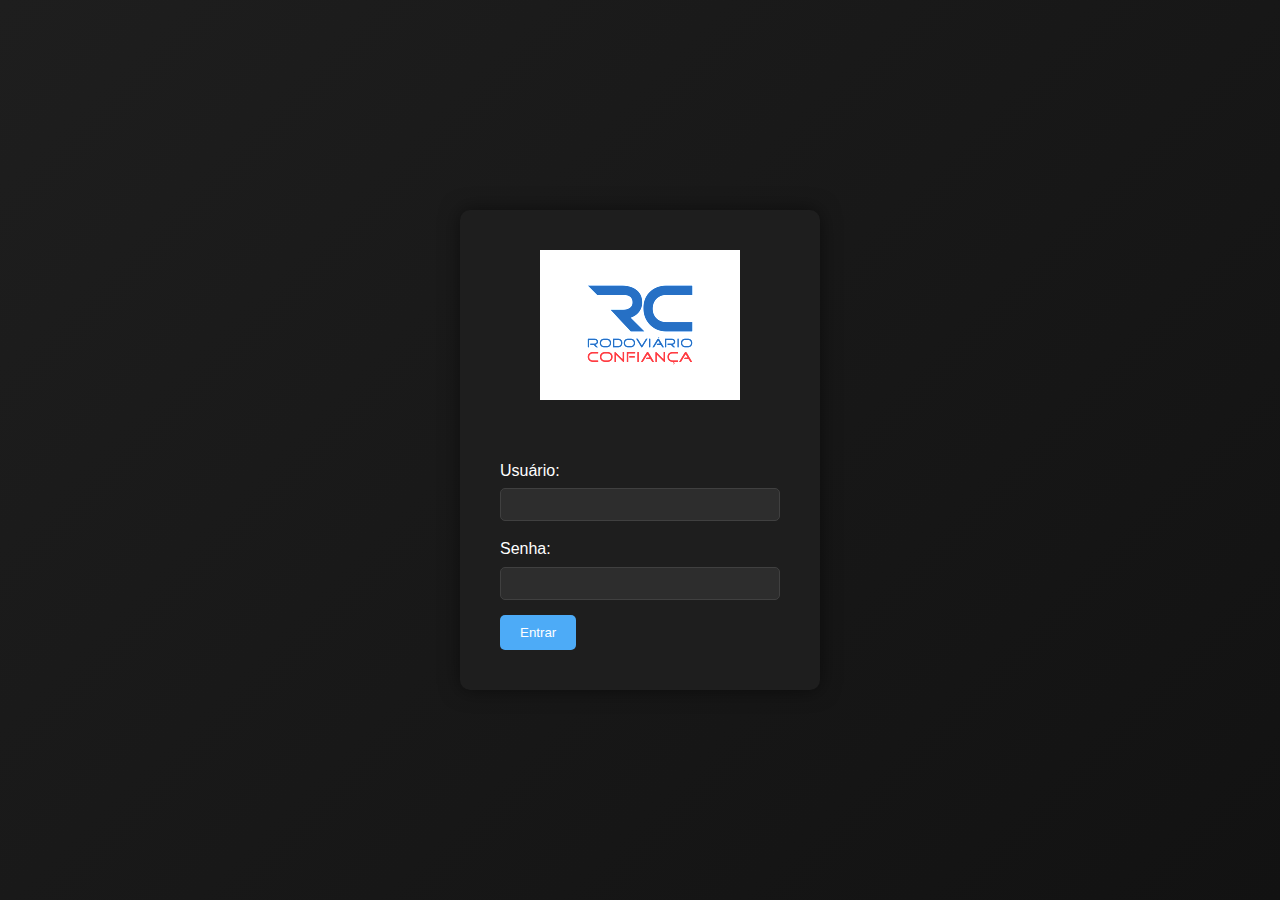
<file: login.html>
<!DOCTYPE html>
<html lang="pt-BR">
<head>
    <meta charset="UTF-8">
    <meta name="viewport" content="width=device-width, initial-scale=1.0">
    <title>Login - Rodoviário Confiança</title>
    <link rel="stylesheet" href="styles.css">
</head>
<body class="login-page">
    <div class="login-container">
        <div class="login-box">
            <div class="logo-container">
                <img src="assets/images/logo-rc.png" alt="Rodoviário Confiança" class="logo-img">
            </div>
            <form id="loginForm">
                <div class="form-group">
                    <label for="username">Usuário:</label>
                    <input type="text" id="username" required>
                </div>
                <div class="form-group">
                    <label for="password">Senha:</label>
                    <input type="password" id="password" required>
                </div>
                <button type="submit" class="btn-primary">Entrar</button>
            </form>
        </div>
    </div>
    <script src="login.js"></script>
</body>
</html>
</file>
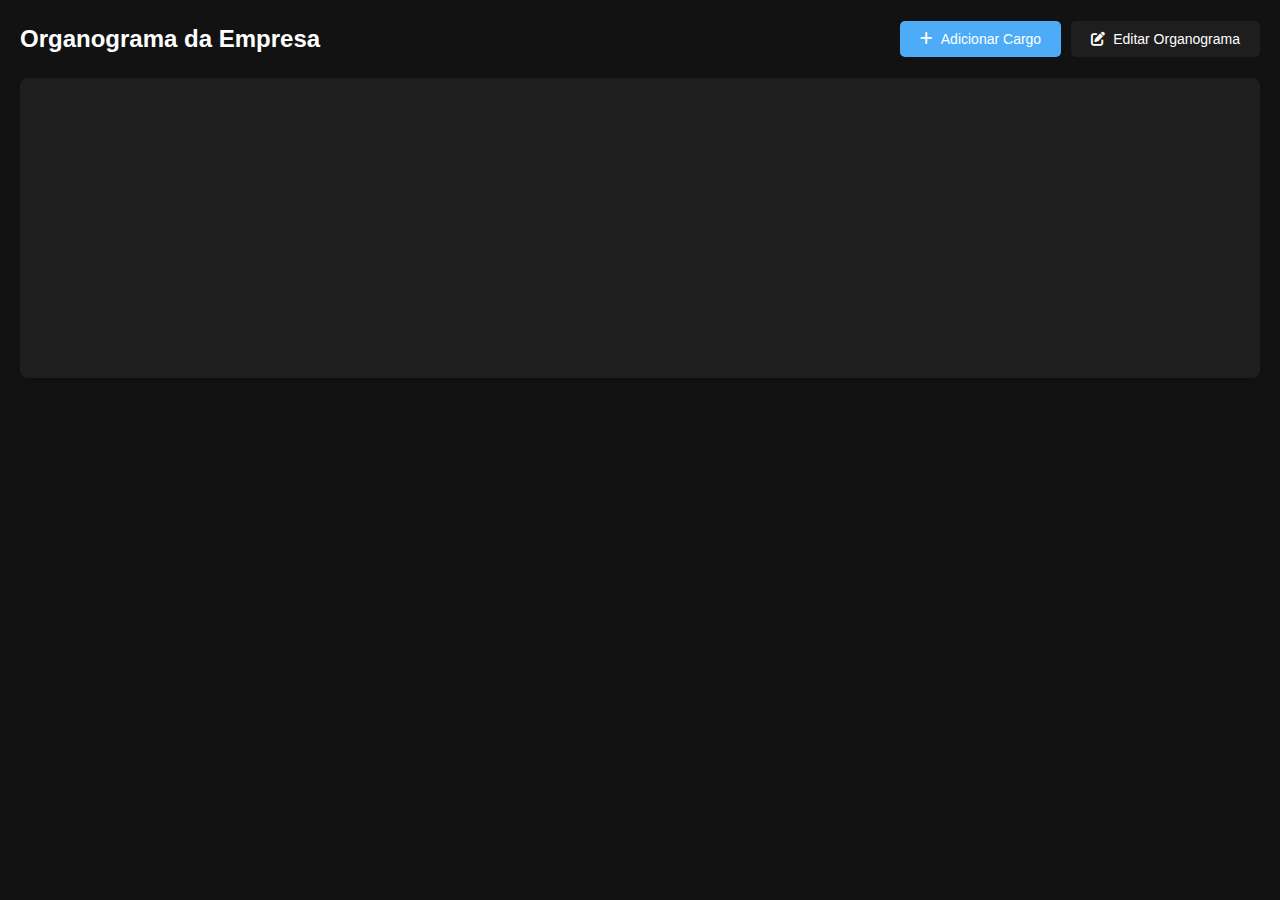
<file: organograma.html>
<!DOCTYPE html>
<html lang="pt-BR">
<head>
    <meta charset="UTF-8">
    <meta name="viewport" content="width=device-width, initial-scale=1.0">
    <title>Organograma</title>
    <link rel="stylesheet" href="styles.css">
    <link rel="stylesheet" href="https://cdnjs.cloudflare.com/ajax/libs/font-awesome/6.0.0/css/all.min.css">
</head>
<body>
    <div class="organograma">
        <div class="organograma-header">
            <h2>Organograma da Empresa</h2>
            <div class="organograma-actions">
                <button class="btn-adicionar" onclick="organograma.abrirModalCargo()">
                    <i class="fas fa-plus"></i> Adicionar Cargo
                </button>
                <button class="btn-editar" onclick="organograma.ativarModoEdicao()">
                    <i class="fas fa-edit"></i> Editar Organograma
                </button>
            </div>
        </div>

        <div class="organograma-container">
            <div class="nivel-1">
                <!-- Os cargos serão adicionados aqui dinamicamente -->
            </div>
        </div>
    </div>

    <!-- Modal de Cargo -->
    <div class="modal-cargo">
        <div class="modal-content">
            <div class="modal-header">
                <h3>Adicionar Cargo</h3>
                <button class="btn-close" onclick="organograma.fecharModalCargo()">
                    <i class="fas fa-times"></i>
                </button>
            </div>
            <form id="formCargo" onsubmit="organograma.salvarCargo(event)">
                <div class="form-group">
                    <label for="nome">Nome</label>
                    <input type="text" id="nome" name="nome" required>
                </div>
                <div class="form-group">
                    <label for="cargo">Cargo</label>
                    <input type="text" id="cargo" name="cargo" required>
                </div>
                <div class="form-group">
                    <label for="email">E-mail</label>
                    <input type="email" id="email" name="email" required>
                </div>
                <div class="modal-actions">
                    <button type="button" class="btn-cancelar" onclick="organograma.fecharModalCargo()">Cancelar</button>
                    <button type="submit" class="btn-salvar">Salvar</button>
                </div>
            </form>
        </div>
    </div>

    <script src="js/organograma.js"></script>
</body>
</html>
</file>
<file: styles.css>
:root {
    --bg-color: #121212;
    --text-color: #ffffff;
    --primary-color: #4dabf7;
    --secondary-color: #1e1e1e;
    --success-color: #2ecc71;
    --warning-color: #f39c12;
    --danger-color: #e74c3c;
    --card-bg: #1e1e1e;
    --input-bg: #2d2d2d;
    --border-color: #404040;
    --hover-color: #2d2d2d;
}

* {
    margin: 0;
    padding: 0;
    box-sizing: border-box;
}

body {
    font-family: 'Segoe UI', Tahoma, Geneva, Verdana, sans-serif;
    background-color: var(--bg-color);
    color: var(--text-color);
    line-height: 1.6;
}

/* Estilos do Login */
.login-page {
    display: flex;
    justify-content: center;
    align-items: center;
    min-height: 100vh;
    background: linear-gradient(135deg, var(--secondary-color), var(--bg-color));
}

.login-container {
    width: 100%;
    max-width: 400px;
    padding: 20px;
}

.login-box {
    background-color: var(--card-bg);
    padding: 40px;
    border-radius: 10px;
    box-shadow: 0 0 20px rgba(0, 0, 0, 0.5);
}

.logo-container {
    text-align: center;
    margin-bottom: 30px;
}

.logo-container .logo-img {
    max-width: 200px;
    height: auto;
    margin-bottom: 20px;
}

.login-box h1 {
    text-align: center;
    margin-bottom: 30px;
    color: var(--primary-color);
}

.form-group {
    margin-bottom: 20px;
}

.form-group label {
    display: block;
    margin-bottom: 5px;
    color: var(--text-color);
}

.form-group input {
    width: 100%;
    padding: 10px;
    border: 1px solid var(--border-color);
    border-radius: 5px;
    background-color: var(--input-bg);
    color: var(--text-color);
}

/* Estilos do Header */
header {
    background-color: #121212;
    color: white;
    display: flex;
    justify-content: space-between;
    align-items: center;
    padding: 0.5rem 2rem;
    box-shadow: 0 2px 4px rgba(0, 0, 0, 0.2);
    border-bottom: 1px solid var(--border-color);
}

.logo {
    display: flex;
    align-items: center;
    padding: 10px;
}

.logo-img {
    height: 45px;
    width: auto;
    object-fit: contain;
    filter: brightness(1.2);
}

.user-info {
    display: flex;
    align-items: center;
    gap: 15px;
    color: white;
}

#logoutBtn {
    padding: 8px 15px;
    background-color: var(--danger-color);
    color: white;
    border: none;
    border-radius: 5px;
    cursor: pointer;
    transition: background-color 0.3s;
}

#logoutBtn:hover {
    background-color: #c0392b;
}

/* Estilos do Container Principal */
.container {
    display: grid;
    grid-template-columns: 300px 1fr;
    gap: 20px;
    max-width: 100%;
    margin: 0;
    padding: 20px;
    background-color: var(--bg-color);
}

/* Estilos da Barra Lateral */
.sidebar {
    background-color: var(--secondary-color);
    border-radius: 10px;
    padding: 20px;
    position: sticky;
    top: 20px;
    height: calc(100vh - 120px);
    overflow-y: auto;
}

.sidebar-nav {
    display: flex;
    flex-direction: column;
    gap: 10px;
}

.nav-item {
    padding: 12px 15px;
    border-radius: 8px;
    color: #fff;
    cursor: pointer;
    transition: all 0.3s ease;
    display: flex;
    align-items: center;
    gap: 10px;
}

.nav-item:hover {
    background-color: rgba(255, 255, 255, 0.1);
}

.nav-item.active {
    background-color: var(--primary-color);
}

.nav-item i {
    width: 20px;
    text-align: center;
}

/* Área Principal */
.main-content {
    flex: 1;
    min-height: calc(100vh - 120px);
    background-color: var(--bg-color);
    color: var(--text-color);
}

.content-section {
    display: none;
}

.content-section.active {
    display: block;
}

/* Estilos do QOCKPIT */
.qockpit {
    background-color: var(--card-bg);
    border-radius: 10px;
    padding: 20px;
    margin-bottom: 20px;
}

.qockpit-header {
    display: flex;
    justify-content: space-between;
    align-items: center;
    margin-bottom: 20px;
}

.qockpit-actions {
    display: flex;
    gap: 10px;
}

/* Indicadores */
.indicadores-grid {
    display: grid;
    grid-template-columns: repeat(auto-fit, minmax(200px, 1fr));
    gap: 20px;
    margin-bottom: 30px;
}

.indicador-card {
    background-color: var(--secondary-color);
    padding: 20px;
    border-radius: 8px;
    text-align: center;
    transition: transform 0.3s ease;
}

.indicador-card:hover {
    transform: translateY(-5px);
}

.indicador-card h3 {
    color: var(--primary-color);
    margin-bottom: 10px;
    font-size: 1.1em;
}

.indicador-card p {
    font-size: 1.8em;
    font-weight: bold;
    color: var(--text-color);
}

/* Métricas */
.metricas-grid {
    display: grid;
    grid-template-columns: repeat(auto-fit, minmax(400px, 1fr));
    gap: 20px;
    margin-bottom: 30px;
}

.metrica-card {
    background-color: var(--secondary-color);
    padding: 20px;
    border-radius: 8px;
}

.metrica-card h3 {
    color: var(--primary-color);
    margin-bottom: 15px;
    text-align: center;
}

/* Departamentos */
.departamentos-grid {
    display: grid;
    grid-template-columns: repeat(auto-fit, minmax(250px, 1fr));
    gap: 20px;
}

.departamento-card {
    background-color: var(--secondary-color);
    padding: 20px;
    border-radius: 8px;
    transition: transform 0.3s ease;
}

.departamento-card:hover {
    transform: translateY(-5px);
}

.departamento-card h3 {
    color: var(--primary-color);
    margin-bottom: 15px;
    text-align: center;
}

.departamento-info {
    display: flex;
    flex-direction: column;
    gap: 10px;
}

.departamento-info span {
    display: flex;
    justify-content: space-between;
    color: var(--text-color);
}

/* Botões */
.btn-primary {
    background-color: var(--primary-color);
    color: white;
    padding: 10px 20px;
    border: none;
    border-radius: 5px;
    cursor: pointer;
    display: flex;
    align-items: center;
    gap: 8px;
    transition: background-color 0.3s ease;
}

.btn-primary:hover {
    background-color: #2980b9;
}

.btn-secondary {
    background-color: var(--secondary-color);
    color: var(--text-color);
    padding: 10px 20px;
    border: none;
    border-radius: 5px;
    cursor: pointer;
    display: flex;
    align-items: center;
    gap: 8px;
    transition: background-color 0.3s ease;
}

.btn-secondary:hover {
    background-color: #34495e;
}

/* Estilos do Dashboard */
.dashboard {
    display: grid;
    grid-template-columns: repeat(auto-fit, minmax(300px, 1fr));
    gap: 20px;
    margin-bottom: 20px;
}

.dashboard-card {
    background-color: var(--card-bg);
    border-radius: 10px;
    padding: 20px;
    box-shadow: 0 2px 5px rgba(0, 0, 0, 0.2);
}

.dashboard-card h2 {
    color: var(--primary-color);
    margin-bottom: 15px;
}

/* Estilos do Formulário */
.form-container {
    background-color: var(--card-bg);
    border-radius: 10px;
    padding: 20px;
    margin-bottom: 20px;
    box-shadow: 0 2px 5px rgba(0, 0, 0, 0.2);
}

.form-container h2 {
    color: var(--primary-color);
    margin-bottom: 20px;
}

.form-grid {
    display: grid;
    grid-template-columns: repeat(auto-fit, minmax(200px, 1fr));
    gap: 15px;
}

.form-group {
    margin-bottom: 15px;
}

.form-group label {
    display: block;
    margin-bottom: 5px;
    color: var(--text-color);
}

.form-group input,
.form-group select {
    width: 100%;
    padding: 8px;
    border: 1px solid var(--border-color);
    border-radius: 5px;
    background-color: var(--input-bg);
    color: var(--text-color);
}

button {
    background-color: var(--primary-color);
    color: white;
    padding: 10px 20px;
    border: none;
    border-radius: 5px;
    cursor: pointer;
    transition: background-color 0.3s;
}

button:hover {
    background-color: #2980b9;
}

/* Estilos da Lista de Processos */
.processos-list {
    display: grid;
    grid-template-columns: repeat(auto-fit, minmax(300px, 1fr));
    gap: 20px;
}

.processo-card {
    background-color: var(--card-bg);
    border-radius: 10px;
    padding: 20px;
    box-shadow: 0 2px 5px rgba(0, 0, 0, 0.2);
}

.processo-card h3 {
    color: var(--primary-color);
    margin-bottom: 10px;
}

.processo-card p {
    margin: 5px 0;
    color: var(--text-color);
}

.status-badge {
    display: inline-block;
    padding: 5px 10px;
    border-radius: 5px;
    font-weight: bold;
    margin: 10px 0;
}

.status-pendente {
    background-color: var(--warning-color);
    color: white;
}

.status-em_andamento {
    background-color: var(--primary-color);
    color: white;
}

.status-concluido {
    background-color: var(--success-color);
    color: white;
}

.acoes {
    display: flex;
    gap: 10px;
    margin-top: 15px;
}

.acoes button {
    flex: 1;
}

.acoes .remover {
    background-color: var(--danger-color);
}

.acoes .remover:hover {
    background-color: #c0392b;
}

/* Estilos do Dashboard */
.tarefa-item,
.vencimento-item {
    background-color: var(--secondary-color);
    padding: 15px;
    border-radius: 5px;
    margin-bottom: 10px;
}

.prioridade-alta {
    border-left: 4px solid var(--danger-color);
}

.prioridade-media {
    border-left: 4px solid var(--warning-color);
}

.prioridade-baixa {
    border-left: 4px solid var(--success-color);
}

.urgente {
    color: var(--danger-color);
    font-weight: bold;
}

.proximo {
    color: var(--warning-color);
    font-weight: bold;
}

/* Estilos do Organograma */
.organograma {
    padding: 20px;
    background: var(--bg-color);
    border-radius: 8px;
    margin-bottom: 20px;
}

.organograma-header {
    display: flex;
    justify-content: space-between;
    align-items: center;
    margin-bottom: 20px;
}

.organograma-header h2 {
    color: var(--text-color);
    margin: 0;
}

.organograma-actions {
    display: flex;
    gap: 10px;
}

.organograma-container {
    position: relative;
    padding: 20px;
    background: var(--card-bg);
    border-radius: 8px;
    box-shadow: 0 2px 4px rgba(0,0,0,0.2);
    min-height: 300px;
    display: flex;
    flex-direction: column;
    gap: 20px;
}

.cargo {
    position: relative;
    background: var(--secondary-color);
    border: 2px solid var(--primary-color);
    border-radius: 8px;
    padding: 15px;
    cursor: pointer;
    transition: all 0.3s ease;
    width: 250px;
}

.cargo:hover {
    transform: translateY(-5px);
    box-shadow: 0 4px 8px rgba(0,0,0,0.3);
}

.cargo h3 {
    margin: 0;
    color: var(--primary-color);
    font-size: 1.2em;
    margin-bottom: 5px;
}

.cargo .nome {
    margin: 5px 0;
    font-size: 1em;
    color: var(--text-color);
}

.cargo .email {
    font-size: 0.9em;
    color: var(--text-color);
    opacity: 0.8;
}

/* Tooltip para descrição do cargo */
.cargo::after {
    content: attr(data-descricao);
    position: absolute;
    bottom: 100%;
    left: 50%;
    transform: translateX(-50%);
    padding: 8px 12px;
    background: var(--card-bg);
    color: var(--text-color);
    border-radius: 4px;
    font-size: 0.9em;
    white-space: nowrap;
    opacity: 0;
    visibility: hidden;
    transition: all 0.3s ease;
    z-index: 100;
    box-shadow: 0 2px 4px rgba(0,0,0,0.2);
    border: 1px solid var(--border-color);
}

.cargo:hover::after {
    opacity: 1;
    visibility: visible;
    bottom: calc(100% + 10px);
}

/* Níveis do organograma */
.nivel-1 {
    display: flex;
    justify-content: center;
    margin-bottom: 40px;
}

.nivel-2 {
    display: flex;
    justify-content: center;
    gap: 40px;
    margin-bottom: 40px;
}

.nivel-3 {
    display: flex;
    justify-content: center;
    gap: 30px;
}

/* Linhas de conexão */
.linha-vertical {
    position: absolute;
    bottom: -20px;
    left: 50%;
    width: 2px;
    height: 20px;
    background: var(--primary-color);
    transform: translateX(-50%);
}

.linha-horizontal {
    position: absolute;
    top: 50%;
    left: 100%;
    width: 20px;
    height: 2px;
    background: var(--primary-color);
}

/* Cores por nível */
.cargo[data-nivel="1"] {
    border-color: #4dabf7;
    background: rgba(77, 171, 247, 0.1);
}

.cargo[data-nivel="2"] {
    border-color: #2ecc71;
    background: rgba(46, 204, 113, 0.1);
}

.cargo[data-nivel="3"] {
    border-color: #f39c12;
    background: rgba(243, 156, 18, 0.1);
}

.cargo[data-nivel="4"] {
    border-color: #9b59b6;
    background: rgba(155, 89, 182, 0.1);
}

/* Ações do cargo */
.cargo-acoes {
    display: flex;
    justify-content: flex-end;
    gap: 10px;
    margin-top: 10px;
}

.cargo-acoes button {
    background: none;
    border: none;
    color: var(--text-color);
    cursor: pointer;
    padding: 5px;
    border-radius: 4px;
    transition: all 0.3s ease;
}

.cargo-acoes .btn-editar:hover {
    color: var(--primary-color);
}

.cargo-acoes .btn-excluir:hover {
    color: var(--danger-color);
}

/* Estilos da Seção ESG */
.esg-section {
    padding: 20px;
    background: var(--bg-color);
    border-radius: 8px;
    margin-bottom: 20px;
}

.esg-header {
    display: flex;
    justify-content: space-between;
    align-items: center;
    margin-bottom: 20px;
}

.esg-grid {
    display: grid;
    grid-template-columns: repeat(auto-fit, minmax(300px, 1fr));
    gap: 20px;
    margin-bottom: 30px;
}

.esg-card {
    background: var(--card-bg);
    border-radius: 8px;
    padding: 20px;
    box-shadow: 0 2px 4px rgba(0,0,0,0.2);
}

.esg-card h3 {
    color: var(--primary-color);
    margin-bottom: 15px;
    text-align: center;
}

.esg-indicators {
    display: grid;
    gap: 15px;
}

.esg-indicators .indicator {
    display: flex;
    justify-content: space-between;
    align-items: center;
    padding: 10px;
    background: var(--secondary-color);
    border-radius: 5px;
}

.esg-indicators .label {
    color: var(--text-color);
}

.esg-indicators .value {
    font-weight: bold;
    color: var(--primary-color);
}

.esg-actions {
    margin-top: 15px;
    text-align: center;
}

/* Estilos específicos para cada pilar */
.esg-card.ambiental {
    border-top: 4px solid var(--success-color);
}

.esg-card.social {
    border-top: 4px solid var(--primary-color);
}

.esg-card.governanca {
    border-top: 4px solid var(--warning-color);
}

/* Seção de Segurança */
.seguranca-section {
    background: var(--card-bg);
    border-radius: 8px;
    padding: 20px;
    margin-bottom: 30px;
    border-left: 4px solid var(--danger-color);
}

.seguranca-section h3 {
    color: var(--primary-color);
    margin-bottom: 20px;
}

.seguranca-grid {
    display: grid;
    grid-template-columns: repeat(auto-fit, minmax(300px, 1fr));
    gap: 20px;
}

.seguranca-card {
    background: var(--secondary-color);
    border-radius: 8px;
    padding: 15px;
}

.seguranca-card h4 {
    color: var(--text-color);
    margin-bottom: 15px;
    text-align: center;
}

.indicadores-seguranca {
    display: grid;
    gap: 10px;
}

.indicadores-seguranca .indicator {
    display: flex;
    justify-content: space-between;
    align-items: center;
    padding: 8px;
    background: var(--card-bg);
    border-radius: 5px;
}

.treinamentos-list,
.certificacoes-list {
    background: var(--card-bg);
    border-radius: 5px;
    padding: 10px;
    min-height: 200px;
}

/* Gráficos */
.graficos-section {
    display: grid;
    grid-template-columns: repeat(auto-fit, minmax(400px, 1fr));
    gap: 20px;
    margin-top: 30px;
}

.grafico-container {
    background: var(--card-bg);
    border-radius: 8px;
    padding: 15px;
    height: 300px;
}

.grafico-container h4 {
    color: var(--primary-color);
    margin-bottom: 15px;
    text-align: center;
}

/* Responsividade */
@media (max-width: 768px) {
    .esg-grid,
    .seguranca-grid,
    .graficos-section {
        grid-template-columns: 1fr;
    }
    
    .grafico-container {
        height: 250px;
    }
}

/* Estilos da Seção de Documentos */
.documentos-section {
    margin-top: 20px;
    padding: 15px;
    background-color: #f8f9fa;
    border-radius: 8px;
}

.documentos-section h4 {
    margin-bottom: 15px;
    color: #2c3e50;
}

.documentos-grid {
    display: grid;
    grid-template-columns: repeat(auto-fill, minmax(300px, 1fr));
    gap: 15px;
    margin-bottom: 20px;
}

.documento-card {
    background-color: white;
    border-radius: 8px;
    padding: 15px;
    box-shadow: 0 2px 4px rgba(0,0,0,0.1);
}

.documento-info h5 {
    margin: 0 0 10px 0;
    color: #2c3e50;
}

.documento-info p {
    margin: 5px 0;
    color: #666;
    font-size: 0.9em;
}

.documento-analise {
    margin-top: 15px;
    padding-top: 15px;
    border-top: 1px solid #eee;
}

.analise-status {
    display: flex;
    gap: 10px;
    margin-bottom: 10px;
}

.documento-input {
    display: grid;
    grid-template-columns: 1fr 1fr auto;
    gap: 10px;
    align-items: center;
}

.documento-input input[type="text"] {
    padding: 8px;
    border: 1px solid #ddd;
    border-radius: 4px;
}

.documento-input input[type="file"] {
    padding: 8px;
    border: 1px solid #ddd;
    border-radius: 4px;
    background-color: white;
}

.btn-analisar {
    background-color: #3498db;
    color: white;
    border: none;
    padding: 8px 15px;
    border-radius: 4px;
    cursor: pointer;
    display: flex;
    align-items: center;
    gap: 5px;
}

.btn-analisar:hover {
    background-color: #2980b9;
}

/* Dashboard de Vencimentos */
.vencimentos-dashboard {
    margin-bottom: 30px;
}

.vencimentos-grid {
    display: grid;
    grid-template-columns: repeat(auto-fit, minmax(300px, 1fr));
    gap: 20px;
}

.vencimento-card {
    background: var(--card-bg);
    border-radius: 8px;
    padding: 20px;
    box-shadow: 0 2px 4px rgba(0,0,0,0.2);
}

.vencimento-card h4 {
    color: var(--primary-color);
    margin-bottom: 15px;
    text-align: center;
}

.vencimentos-list {
    max-height: 300px;
    overflow-y: auto;
}

.vencimento-item {
    background: var(--secondary-color);
    padding: 10px;
    border-radius: 5px;
    margin-bottom: 10px;
}

.vencimento-item.urgente {
    border-left: 4px solid var(--danger-color);
}

.vencimento-item.proximo {
    border-left: 4px solid var(--warning-color);
}

/* Lista de Documentos */
.documentos-grid {
    display: grid;
    grid-template-columns: repeat(auto-fit, minmax(350px, 1fr));
    gap: 20px;
}

.documento-card {
    background: var(--card-bg);
    border-radius: 8px;
    padding: 20px;
    box-shadow: 0 2px 4px rgba(0,0,0,0.2);
}

.documento-header {
    display: flex;
    justify-content: space-between;
    align-items: center;
    margin-bottom: 15px;
}

.documento-header h4 {
    color: var(--primary-color);
    margin: 0;
}

.documento-content {
    margin-bottom: 15px;
}

.documento-content p {
    margin: 5px 0;
    color: var(--text-color);
}

.documento-actions {
    display: flex;
    gap: 10px;
}

.documento-actions button {
    flex: 1;
    display: flex;
    align-items: center;
    justify-content: center;
    gap: 5px;
}

/* Status Badges */
.status-badge {
    padding: 5px 10px;
    border-radius: 15px;
    font-size: 0.9em;
    font-weight: bold;
}

.status-badge.ativo {
    background-color: var(--success-color);
    color: white;
}

.status-badge.pendente {
    background-color: var(--warning-color);
    color: white;
}

.status-badge.vencido {
    background-color: var(--danger-color);
    color: white;
}

/* Modal de Upload */
.modal {
    display: none;
    position: fixed;
    top: 0;
    left: 0;
    width: 100%;
    height: 100%;
    background-color: rgba(0, 0, 0, 0.5);
    z-index: 1000;
}

.modal.active {
    display: flex;
    justify-content: center;
    align-items: center;
}

.modal-content {
    background-color: var(--card-bg);
    border-radius: 8px;
    width: 90%;
    max-width: 500px;
    box-shadow: 0 4px 8px rgba(0, 0, 0, 0.3);
    color: var(--text-color);
}

.modal-header {
    display: flex;
    justify-content: space-between;
    align-items: center;
    padding: 15px 20px;
    border-bottom: 1px solid var(--border-color);
}

.modal-header h3 {
    margin: 0;
    color: var(--primary-color);
}

.btn-close {
    background: none;
    border: none;
    font-size: 1.5em;
    color: var(--text-color);
    cursor: pointer;
}

.modal-body {
    padding: 20px;
}

.form-actions {
    display: flex;
    justify-content: flex-end;
    gap: 10px;
    margin-top: 20px;
}

/* Socios List */
.socios-list {
    margin-bottom: 15px;
}

.socio-item {
    background: var(--secondary-color);
    padding: 10px;
    border-radius: 5px;
    margin-bottom: 10px;
}

/* Responsividade */
@media (max-width: 768px) {
    .vencimentos-grid,
    .documentos-grid {
        grid-template-columns: 1fr;
    }
    
    .documento-actions {
        flex-direction: column;
    }
    
    .modal-content {
        width: 95%;
        margin: 10px;
    }
}

/* Estilos da Seção de Processos Internos */
.processos-internos {
    background-color: var(--card-bg);
    border-radius: 10px;
    padding: 20px;
    margin-bottom: 20px;
}

.processos-header {
    display: flex;
    justify-content: space-between;
    align-items: center;
    margin-bottom: 20px;
}

.processos-actions {
    display: flex;
    gap: 10px;
}

/* Tabela de Processos */
.processos-lista {
    margin-top: 30px;
}

.processos-tabela {
    background-color: var(--secondary-color);
    border-radius: 8px;
    overflow: hidden;
}

.processos-tabela table {
    width: 100%;
    border-collapse: collapse;
}

.processos-tabela th,
.processos-tabela td {
    padding: 12px 15px;
    text-align: left;
    border-bottom: 1px solid var(--border-color);
}

.processos-tabela th {
    background-color: var(--primary-color);
    color: white;
    font-weight: 500;
}

.processos-tabela tr:hover {
    background-color: rgba(0, 0, 0, 0.05);
}

.processos-tabela .acoes {
    display: flex;
    gap: 8px;
}

.processos-tabela .btn-acao {
    padding: 6px 12px;
    border: none;
    border-radius: 4px;
    cursor: pointer;
    display: flex;
    align-items: center;
    gap: 5px;
    font-size: 0.9em;
}

.processos-tabela .btn-editar {
    background-color: #3498db;
    color: white;
}

.processos-tabela .btn-excluir {
    background-color: #e74c3c;
    color: white;
}

/* Status dos Processos */
.status-badge {
    padding: 4px 8px;
    border-radius: 12px;
    font-size: 0.8em;
    font-weight: 500;
}

.status-ativo {
    background-color: #2ecc71;
    color: white;
}

.status-pendente {
    background-color: #f1c40f;
    color: #333;
}

.status-concluido {
    background-color: #3498db;
    color: white;
}

/* Estilos da Seção de Requisitos Legais */
.requisitos-legais {
    background-color: var(--card-bg);
    border-radius: 10px;
    padding: 20px;
    margin-bottom: 20px;
}

.requisitos-header {
    display: flex;
    justify-content: space-between;
    align-items: center;
    margin-bottom: 20px;
}

.requisitos-actions {
    display: flex;
    gap: 10px;
}

/* Categorias */
.categorias-grid {
    display: grid;
    grid-template-columns: repeat(auto-fit, minmax(250px, 1fr));
    gap: 20px;
    margin-bottom: 30px;
}

.categoria-card {
    background-color: var(--secondary-color);
    padding: 20px;
    border-radius: 8px;
    transition: transform 0.3s ease;
}

.categoria-card:hover {
    transform: translateY(-5px);
}

.categoria-card h3 {
    color: var(--primary-color);
    margin-bottom: 15px;
    text-align: center;
}

.categoria-info {
    display: flex;
    flex-direction: column;
    gap: 10px;
}

.categoria-info span {
    display: flex;
    justify-content: space-between;
    color: var(--text-color);
}

/* Tabela de Requisitos */
.requisitos-lista {
    margin-top: 30px;
}

.requisitos-tabela {
    background-color: var(--secondary-color);
    border-radius: 8px;
    overflow: hidden;
}

.requisitos-tabela table {
    width: 100%;
    border-collapse: collapse;
}

.requisitos-tabela th,
.requisitos-tabela td {
    padding: 12px 15px;
    text-align: left;
    border-bottom: 1px solid var(--border-color);
}

.requisitos-tabela th {
    background-color: var(--primary-color);
    color: white;
    font-weight: 500;
}

.requisitos-tabela tr:hover {
    background-color: rgba(0, 0, 0, 0.05);
}

/* Badges de Status e Conformidade */
.status-badge,
.conformidade-badge {
    padding: 4px 8px;
    border-radius: 12px;
    font-size: 0.8em;
    font-weight: 500;
}

.status-ativo {
    background-color: #2ecc71;
    color: white;
}

.status-pendente {
    background-color: #f1c40f;
    color: #333;
}

.status-vencido {
    background-color: #e74c3c;
    color: white;
}

.conformidade-conforme {
    background-color: #2ecc71;
    color: white;
}

.conformidade-parcialmente-conforme {
    background-color: #f1c40f;
    color: #333;
}

.conformidade-não-conforme {
    background-color: #e74c3c;
    color: white;
}

/* Ações da Tabela */
.requisitos-tabela .acoes {
    display: flex;
    gap: 8px;
}

.requisitos-tabela .btn-acao {
    padding: 6px 12px;
    border: none;
    border-radius: 4px;
    cursor: pointer;
    display: flex;
    align-items: center;
    gap: 5px;
    font-size: 0.9em;
}

.requisitos-tabela .btn-editar {
    background-color: #3498db;
    color: white;
}

.requisitos-tabela .btn-excluir {
    background-color: #e74c3c;
    color: white;
}

/* Modal de Requisito */
.modal-requisito .modal-content {
    max-width: 800px;
}

.modal-requisito .form-group {
    margin-bottom: 15px;
}

.modal-requisito label {
    display: block;
    margin-bottom: 5px;
    color: var(--text-color);
}

.modal-requisito input,
.modal-requisito select,
.modal-requisito textarea {
    width: 100%;
    padding: 8px;
    border: 1px solid var(--border-color);
    border-radius: 4px;
    background-color: var(--input-bg);
    color: var(--text-color);
}

.modal-requisito textarea {
    resize: vertical;
    min-height: 100px;
}

/* Documentos */
.documentos-section {
    margin-top: 20px;
    padding: 15px;
    background-color: var(--secondary-color);
    border-radius: 8px;
}

.documentos-section h4 {
    margin-bottom: 15px;
    color: var(--primary-color);
}

.documentos-grid {
    display: grid;
    grid-template-columns: repeat(auto-fill, minmax(300px, 1fr));
    gap: 15px;
    margin-bottom: 20px;
}

.documento-card {
    background-color: var(--card-bg);
    border-radius: 8px;
    padding: 15px;
    box-shadow: 0 2px 4px rgba(0,0,0,0.1);
}

.documento-info h5 {
    margin: 0 0 10px 0;
    color: var(--primary-color);
}

.documento-info p {
    margin: 5px 0;
    color: var(--text-color);
    font-size: 0.9em;
}

.documento-actions {
    margin-top: 15px;
    display: flex;
    justify-content: flex-end;
}

.btn-download {
    background-color: #3498db;
    color: white;
    border: none;
    padding: 8px 15px;
    border-radius: 4px;
    cursor: pointer;
    display: flex;
    align-items: center;
    gap: 5px;
}

.btn-download:hover {
    background-color: #2980b9;
}

/* Estilos da Seção de Notificações */
.notificacoes-section {
    background-color: var(--card-bg);
    border-radius: 10px;
    padding: 20px;
    margin-bottom: 20px;
}

.notificacoes-header {
    display: flex;
    justify-content: space-between;
    align-items: center;
    margin-bottom: 20px;
}

.notificacoes-actions {
    display: flex;
    gap: 10px;
}

/* Grid de Notificações */
.notificacoes-container {
    margin-top: 30px;
}

.categoria-section {
    margin-bottom: 30px;
}

.categoria-section h3 {
    color: var(--primary-color);
    margin-bottom: 15px;
    padding-bottom: 5px;
    border-bottom: 2px solid var(--border-color);
}

.notificacoes-grid {
    display: grid;
    grid-template-columns: repeat(auto-fill, minmax(300px, 1fr));
    gap: 20px;
}

.notificacao-card {
    background-color: var(--secondary-color);
    border-radius: 8px;
    padding: 15px;
    box-shadow: 0 2px 4px rgba(0,0,0,0.1);
    transition: transform 0.3s ease;
}

.notificacao-card:hover {
    transform: translateY(-5px);
}

.notificacao-header {
    display: flex;
    justify-content: space-between;
    align-items: center;
    margin-bottom: 10px;
}

.notificacao-header h4 {
    color: var(--primary-color);
    margin: 0;
}

.data-notificacao {
    font-size: 0.8em;
    color: var(--text-color);
    opacity: 0.8;
}

.notificacao-content {
    margin-bottom: 15px;
}

.notificacao-content p {
    color: var(--text-color);
    margin: 0 0 10px 0;
}

.btn-link {
    color: var(--primary-color);
    text-decoration: none;
    font-size: 0.9em;
    display: inline-flex;
    align-items: center;
    gap: 5px;
}

.btn-link:hover {
    text-decoration: underline;
}

.notificacao-actions {
    display: flex;
    gap: 10px;
    margin-top: 15px;
}

.btn-marcar-lida {
    background-color: var(--success-color);
    color: white;
}

.btn-marcar-lida:hover {
    background-color: #27ae60;
}

/* Modal de Configuração */
.modal-config .modal-content {
    max-width: 500px;
}

.modal-config .form-group {
    margin-bottom: 15px;
}

.modal-config label {
    display: flex;
    align-items: center;
    gap: 10px;
    color: var(--text-color);
}

.modal-config input[type="checkbox"] {
    width: auto;
}

.modal-config select,
.modal-config input[type="email"] {
    width: 100%;
    padding: 8px;
    border: 1px solid var(--border-color);
    border-radius: 4px;
    background-color: var(--input-bg);
    color: var(--text-color);
}

/* Badges de Status */
.status-badge {
    padding: 4px 8px;
    border-radius: 12px;
    font-size: 0.8em;
    font-weight: 500;
}

.status-nova {
    background-color: var(--primary-color);
    color: white;
}

.status-lida {
    background-color: var(--success-color);
    color: white;
}

.status-urgente {
    background-color: var(--danger-color);
    color: white;
}

/* Coluna de Notificações */
.notificacoes-coluna {
    background-color: var(--card-bg);
    border-radius: 10px;
    padding: 20px;
    position: sticky;
    top: 20px;
    height: calc(100vh - 120px);
    overflow-y: auto;
}

.notificacoes-coluna .notificacoes-header {
    margin-bottom: 20px;
    padding-bottom: 15px;
    border-bottom: 2px solid var(--border-color);
}

.notificacoes-coluna .notificacoes-header h2 {
    font-size: 1.2em;
    margin-bottom: 10px;
}

.notificacoes-coluna .notificacoes-grid {
    display: flex;
    flex-direction: column;
    gap: 15px;
}

.notificacoes-coluna .notificacao-card {
    background-color: var(--secondary-color);
    border-radius: 8px;
    padding: 12px;
    box-shadow: 0 2px 4px rgba(0,0,0,0.1);
}

.notificacoes-coluna .notificacao-header h4 {
    font-size: 1em;
    margin-bottom: 5px;
}

.notificacoes-coluna .data-notificacao {
    font-size: 0.7em;
}

.notificacoes-coluna .notificacao-content p {
    font-size: 0.9em;
    margin-bottom: 8px;
}

.notificacoes-coluna .notificacao-actions {
    margin-top: 10px;
}

.notificacoes-coluna .btn-acao {
    padding: 4px 8px;
    font-size: 0.8em;
}

/* Conteúdo Principal */
.main-content {
    flex: 1;
    min-height: calc(100vh - 120px);
}

/* Responsividade */
@media (max-width: 768px) {
    .container {
        grid-template-columns: 1fr;
    }
    
    .notificacoes-coluna {
        position: relative;
        height: auto;
        margin-bottom: 20px;
    }
}

/* Estilos para o Sistema de Notificações */
.notificacoes-container {
    position: fixed;
    top: 80px;
    right: 20px;
    width: 350px;
    max-height: 80vh;
    overflow-y: auto;
    z-index: 1000;
    background: rgba(255, 255, 255, 0.98);
    border-radius: 8px;
    box-shadow: 0 2px 10px rgba(0, 0, 0, 0.1);
    padding: 15px;
    opacity: 1;
    transition: opacity 0.5s ease-out;
}

.notificacao {
    margin-bottom: 15px;
    padding: 15px;
    border-radius: 6px;
    background: var(--card-bg);
    border: 1px solid var(--border-color);
    opacity: 1;
    transform: translateX(0);
    transition: all 0.3s ease-out;
}

.notificacao.removendo {
    opacity: 0;
    transform: translateX(100%);
}

.notificacao.info {
    border-left-color: var(--primary-color);
}

.notificacao.warning {
    border-left-color: #FFC107;
}

.notificacao.error {
    border-left-color: #F44336;
}

.notificacao.success {
    border-left-color: #4CAF50;
}

.notificacao.nao-lida {
    background: var(--card-bg);
}

.notificacao-cabecalho {
    display: flex;
    justify-content: space-between;
    align-items: center;
    margin-bottom: 10px;
}

.notificacao-cabecalho h3 {
    margin: 0;
    font-size: 16px;
    color: var(--text-color);
}

.notificacao-data {
    font-size: 12px;
    color: rgba(255, 255, 255, 0.7);
}

.notificacao button {
    margin-top: 10px;
    padding: 5px 10px;
    background: #2196F3;
    color: white;
    border: none;
    border-radius: 4px;
    cursor: pointer;
    font-size: 12px;
}

.notificacao button:hover {
    background: #1976D2;
}

/* Estilos para Requisitos Legais */
.requisitos-legais-container {
    padding: 20px;
    max-width: 1200px;
    margin: 0 auto;
}

.header-section {
    margin-bottom: 30px;
}

.header-section h2 {
    color: #333;
    margin-bottom: 20px;
}

.filtros {
    display: flex;
    gap: 15px;
    margin-bottom: 20px;
}

.filtros select,
.filtros input {
    padding: 8px 12px;
    border: 1px solid #ddd;
    border-radius: 4px;
    font-size: 14px;
}

.filtros input {
    flex: 1;
    min-width: 200px;
}

.atualizacoes-section {
    margin-bottom: 30px;
}

.atualizacoes-grid {
    display: grid;
    grid-template-columns: repeat(auto-fill, minmax(300px, 1fr));
    gap: 20px;
    margin-top: 15px;
}

.atualizacao-card {
    background: #fff;
    border-radius: 8px;
    padding: 15px;
    box-shadow: 0 2px 4px rgba(0,0,0,0.1);
    border-left: 4px solid #2196F3;
}

.atualizacao-card.importante {
    border-left-color: #f44336;
}

.atualizacao-card h4 {
    margin: 0 0 10px 0;
    color: #333;
}

.atualizacao-card p {
    margin: 0 0 10px 0;
    color: #666;
}

.atualizacao-card .data {
    font-size: 12px;
    color: #888;
}

.requisitos-grid {
    display: grid;
    grid-template-columns: repeat(auto-fill, minmax(350px, 1fr));
    gap: 20px;
}

.requisito-card {
    background: #fff;
    border-radius: 8px;
    padding: 20px;
    box-shadow: 0 2px 4px rgba(0,0,0,0.1);
}

.requisito-header {
    display: flex;
    justify-content: space-between;
    margin-bottom: 15px;
}

.categoria-tag,
.status-tag {
    padding: 4px 8px;
    border-radius: 4px;
    font-size: 12px;
}

.categoria-tag {
    background: #e3f2fd;
    color: #1976d2;
}

.status-tag.vigente {
    background: #e8f5e9;
    color: #2e7d32;
}

.status-tag.revogado {
    background: #ffebee;
    color: #c62828;
}

.status-tag.emAnalise {
    background: #fff3e0;
    color: #ef6c00;
}

.requisito-card h4 {
    margin: 0 0 10px 0;
    color: #333;
}

.requisito-card .descricao {
    color: #666;
    margin-bottom: 15px;
    font-size: 14px;
}

.requisito-info {
    display: flex;
    flex-direction: column;
    gap: 5px;
    margin-bottom: 15px;
    font-size: 13px;
    color: #666;
}

.acoes {
    display: flex;
    gap: 10px;
}

.acoes button {
    padding: 8px 12px;
    border: none;
    border-radius: 4px;
    cursor: pointer;
    font-size: 13px;
    transition: background-color 0.2s;
}

.btn-detalhe {
    background: #2196F3;
    color: white;
}

.btn-detalhe:hover {
    background: #1976D2;
}

.btn-download {
    background: #4CAF50;
    color: white;
}

.btn-download:hover {
    background: #388E3C;
}

/* Modal */
.modal {
    display: none;
    position: fixed;
    z-index: 1000;
    left: 0;
    top: 0;
    width: 100%;
    height: 100%;
    background-color: rgba(0,0,0,0.5);
}

.modal-content {
    background-color: var(--card-bg);
    margin: 15% auto;
    padding: 20px;
    border-radius: 8px;
    width: 80%;
    max-width: 600px;
    position: relative;
    color: var(--text-color);
}

.close {
    position: absolute;
    right: 20px;
    top: 15px;
    font-size: 24px;
    cursor: pointer;
    color: var(--text-color);
}

.detalhe-item {
    margin-bottom: 15px;
}

.detalhe-item strong {
    display: block;
    margin-bottom: 5px;
    color: #333;
}

.detalhe-item ul {
    margin: 0;
    padding-left: 20px;
}

.detalhe-item a {
    color: #2196F3;
    text-decoration: none;
}

.detalhe-item a:hover {
    text-decoration: underline;
}

/* Botões do Organograma */
.organograma-actions button {
    display: flex;
    align-items: center;
    gap: 8px;
    padding: 10px 20px;
    border: none;
    border-radius: 5px;
    cursor: pointer;
    transition: all 0.3s ease;
    font-size: 14px;
}

.organograma-actions .btn-adicionar {
    background-color: var(--primary-color);
    color: var(--text-color);
}

.organograma-actions .btn-editar {
    background-color: var(--secondary-color);
    color: var(--text-color);
}

.organograma-actions button:hover {
    transform: translateY(-2px);
    box-shadow: 0 2px 4px rgba(0,0,0,0.2);
}

/* Modal de Cargo */
.modal-cargo {
    display: none;
    position: fixed;
    top: 0;
    left: 0;
    width: 100%;
    height: 100%;
    background-color: rgba(0, 0, 0, 0.7);
    z-index: 1000;
}

.modal-cargo.active {
    display: flex;
    justify-content: center;
    align-items: center;
}

.modal-cargo .modal-content {
    background: var(--card-bg);
    padding: 20px;
    border-radius: 8px;
    width: 90%;
    max-width: 500px;
}

.modal-cargo .modal-header {
    display: flex;
    justify-content: space-between;
    align-items: center;
    margin-bottom: 20px;
}

.modal-cargo .modal-header h3 {
    color: var(--primary-color);
    margin: 0;
}

.modal-cargo .form-group {
    margin-bottom: 15px;
}

.modal-cargo .form-group label {
    display: block;
    margin-bottom: 5px;
    color: var(--text-color);
}

.modal-cargo .form-group input {
    width: 100%;
    padding: 10px;
    border: 1px solid var(--border-color);
    border-radius: 5px;
    background-color: var(--input-bg);
    color: var(--text-color);
}

.modal-cargo .modal-actions {
    display: flex;
    justify-content: flex-end;
    gap: 10px;
    margin-top: 20px;
}

.modal-cargo .btn-cancelar {
    background-color: var(--secondary-color);
    color: var(--text-color);
}

.modal-cargo .btn-salvar {
    background-color: var(--primary-color);
    color: var(--text-color);
}
</file>
